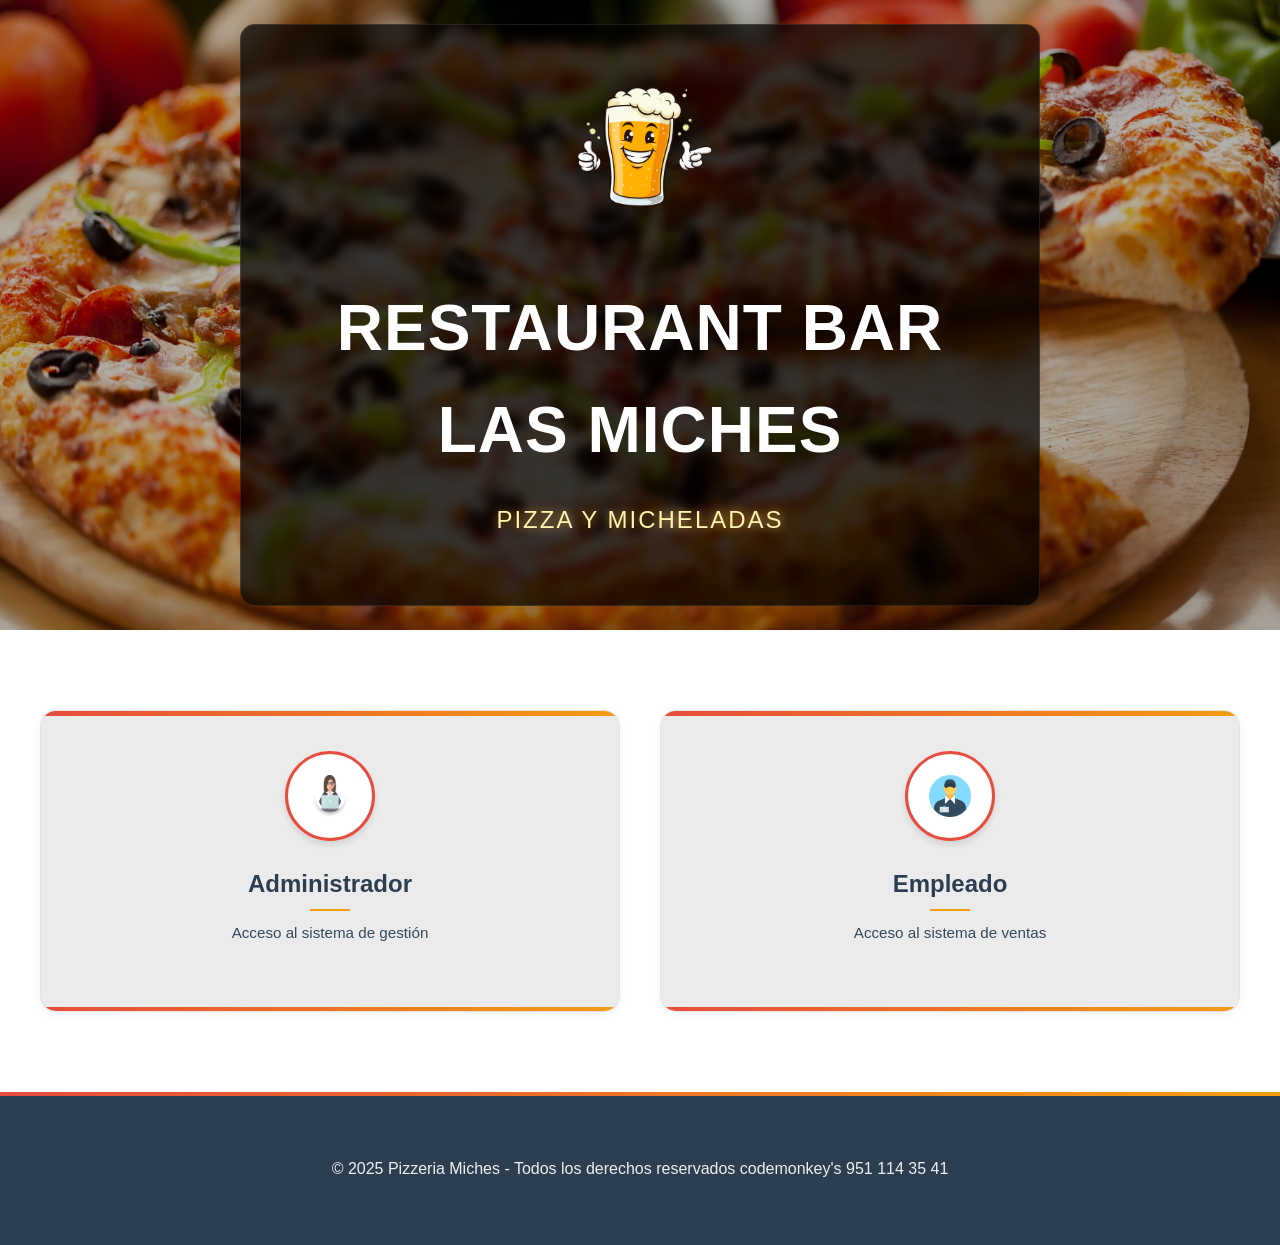
<file: INDEX.html>
<!DOCTYPE html>
<html lang="es">

<head>
    <meta charset="UTF-8">
    <meta name="viewport" content="width=device-width, initial-scale=1.0">
    <title>Las Miches</title>
    <link rel="stylesheet" href="CSS/INDEX.css">
    <link rel="icon" type="image/png" sizes="64x64" href="IMAGES/pizza.ico">

</head>

<body>
    <header class="hero">
        <div class="hero-content" style="position: relative;">
            <img src="IMAGES/CERVEZIN.png" alt="LAS Miches" class="logo" id="cervezin">

            <!-- ⚽ BALÓN MUNDIALISTA AQUÍ -->
            <img src="IMAGES/balonf2.png" id="balon"
                style="position:absolute; width:45px; left:55%; top:120px; opacity:0;">

            <h1>Restaurant Bar las Miches</h1>
            <p class="slogan">Pizza y Micheladas</p>
        </div>
    </header>

    <!-- Access Section -->
    <section class="access-section">
        <div class="zapotec-border"></div>

        <div class="access-cards">
            <div class="access-card" onclick="window.location.href='PHP/LOGIN_AD.PHP'">
                <div class="icon-container">
                    <img src="IMAGES/AMIN.png" alt="Administrador" class="custom-icon">
                </div>
                <h2>Administrador</h2>
                <p>Acceso al sistema de gestión</p>
                <div class="mezcal-decoration"></div>
            </div>

            <div class="access-card" onclick="window.location.href='PHP/LOGIN_EMP.PHP'">
                <div class="icon-container">
                    <img src="IMAGES/empleado.png" alt="Empleado" class="custom-icon">
                </div>
                <h2>Empleado</h2>
                <p>Acceso al sistema de ventas</p>
                <div class="mezcal-decoration"></div>
            </div>
        </div>
    </section>

    <!-- Footer -->
    <footer>
        <p>© 2025 Pizzeria Miches - Todos los derechos reservados codemonkey's 951 114 35 41</p>

    </footer>
</body>
<script src="JAVA_SCRIPT/ANIMATION.JS"></script>
<script src="JAVA_SCRIPT/JAVA_INDEX.js"></script>


</html>
</file>
<file: CSS/INDEX.css>
:root {
    --primary: #E74C3C;
    /* Rojo vibrante */
    --secondary: #F39C12;
    /* Naranja cálido */
    --accent: #2ECC71;
    /* Verde fresco */
    --dark: #2C3E50;
    /* Azul oscuro */
    --light: #ECF0F1;
    /* Gris claro */
    --text: #34495E;
    /* Azul grisáceo */
    --white: #FFFFFF;
    --black: #111111;
}

/* ==== ESTILO DEL SLOGAN ==== */
.slogan {
    font-size: 1.5rem;
    font-weight: 600;
    letter-spacing: 2px;
    margin-top: 8px;
    text-transform: uppercase;
    color: #fff3b0;
    text-shadow: 0 0 10px rgba(255, 200, 80, 0.6),
        0 0 20px rgba(255, 150, 0, 0.4);
    animation: glowSlogan 4s infinite ease-in-out;
    font-family: "Poppins", sans-serif;
}

/* ✨ Animación de brillo cálido tipo horno */
@keyframes glowSlogan {

    0%,
    100% {
        text-shadow: 0 0 10px rgba(255, 200, 80, 0.6),
            0 0 20px rgba(255, 150, 0, 0.4);
    }

    50% {
        text-shadow: 0 0 25px rgba(255, 230, 150, 0.9),
            0 0 40px rgba(255, 180, 80, 0.7);
    }
}


* {
    margin: 0;
    padding: 0;
    box-sizing: border-box;
    font-family: 'Poppins', sans-serif;
}

body {
    background-color: var(--white);
    color: var(--text);
    overflow-x: hidden;
    line-height: 1.6;
}

/* Hero Section - Estilo minimalista */
.hero {
    height: 70vh;
    background: linear-gradient(rgba(0, 0, 0, 0.3), rgba(0, 0, 0, 0.3)),
        url('../IMAGES/pizzaF.jpg') center/cover no-repeat;
    display: flex;
    flex-direction: column;
    justify-content: center;
    align-items: center;
    text-align: center;
    color: var(--white);
    position: relative;
    padding: 0 2rem;
}

.hero-content {
    max-width: 800px;
    padding: 2rem;
    animation: fadeIn 1s ease-out;
    background-color: rgba(0, 0, 0, 0.7);
    border-radius: 15px;
    backdrop-filter: blur(5px);
    border: 1px solid rgba(255, 255, 255, 0.1);
}

@keyframes fadeIn {
    from {
        opacity: 0;
    }

    to {
        opacity: 1;
    }
}

.hero h1 {
    font-size: clamp(2.5rem, 5vw, 4rem);
    margin-bottom: 1rem;
    font-weight: 700;
    letter-spacing: 1px;
    text-transform: uppercase;
    color: var(--white);
}

.hero p {
    font-size: clamp(1rem, 2vw, 1.5rem);
    margin-bottom: 2rem;
    font-weight: 300;
    line-height: 1.8;
}

/* Logo moderno */
.logo {
    width: clamp(100px, 20vw, 180px);
    height: auto;
    margin: 0 auto 2rem;
    filter: drop-shadow(0 0 15px rgba(0, 0, 0, 0.5));
    transition: transform 0.3s ease;
}

.logo:hover {
    transform: scale(1.05);
}

/* Access Section - Tarjetas modernas */
.access-section {
    padding: 5rem 2rem;
    background-color: var(--white);
    position: relative;
}

.access-cards {
    display: grid;
    grid-template-columns: repeat(auto-fit, minmax(280px, 1fr));
    gap: 2.5rem;
    max-width: 1200px;
    margin: 0 auto;
}

.access-card {
    background: var(--white);
    border-radius: 12px;
    padding: 2.5rem 2rem;
    text-align: center;
    box-shadow: 0 5px 25px rgba(0, 0, 0, 0.08);
    transition: all 0.4s cubic-bezier(0.175, 0.885, 0.32, 1.275);
    border: 1px solid rgba(0, 0, 0, 0.05);
    position: relative;
    overflow: hidden;
}

.access-card:hover {
    transform: translateY(-10px);
    box-shadow: 0 15px 35px rgba(0, 0, 0, 0.12);
}

.access-card::before {
    content: "";
    position: absolute;
    top: 0;
    left: 0;
    width: 100%;
    height: 5px;
    background: linear-gradient(90deg, var(--primary), var(--secondary));
}

/* Estilo elegante para icon-container */
.icon-container {
    width: 90px;
    height: 90px;
    margin: 0 auto 1.5rem;
    display: flex;
    align-items: center;
    justify-content: center;
    background: var(--white);
    border-radius: 50%;
    color: var(--primary);
    font-size: 2rem;
    border: 3px solid var(--primary);
    box-shadow: 0 4px 6px rgba(0, 0, 0, 0.1);
    transition: all 0.3s cubic-bezier(0.25, 0.8, 0.25, 1);
    position: relative;
    overflow: hidden;
}

.icon-container::before {
    content: '';
    position: absolute;
    top: 0;
    left: 0;
    width: 100%;
    height: 100%;
    background: linear-gradient(135deg, rgba(231, 76, 60, 0.1), rgba(243, 156, 18, 0.1));
    z-index: 0;
    opacity: 0;
    transition: opacity 0.3s ease;
}

.icon-container:hover {
    transform: translateY(-5px);
    box-shadow: 0 7px 14px rgba(0, 0, 0, 0.15);
}

.icon-container:hover::before {
    opacity: 1;
}

.custom-icon {
    width: 50%;
    height: 50%;
    object-fit: contain;
    z-index: 1;
    transition: transform 0.3s ease;
}

.icon-container:hover .custom-icon {
    transform: scale(1.1);
}

/* Estilo elegante para las tarjetas */
.access-card {
    background: rgba(0, 0, 0, 0.08);
    border-radius: 16px;
    padding: 2.5rem;
    text-align: center;
    box-shadow: 0 2px 10px rgba(0, 0, 0, 0.05);
    transition: all 0.3s ease;
    border: 1px solid rgba(0, 0, 0, 0.03);
    position: relative;
    overflow: hidden;
}

.access-card::after {
    content: '';
    position: absolute;
    bottom: 0;
    left: 0;
    width: 100%;
    height: 4px;
    background: linear-gradient(90deg, var(--primary), var(--secondary));
    transition: height 0.3s ease;
}

.access-card:hover {
    transform: translateY(-8px);
    box-shadow: 0 15px 30px rgba(0, 0, 0, 0.08);
}

.access-card:hover::after {
    height: 6px;
}

.access-card h2 {
    color: var(--dark);
    margin-bottom: 1rem;
    font-size: 1.5rem;
    font-weight: 600;
    position: relative;
    display: inline-block;
}

.access-card h2::after {
    content: '';
    position: absolute;
    bottom: -8px;
    left: 50%;
    transform: translateX(-50%);
    width: 40px;
    height: 2px;
    background: var(--secondary);
    transition: width 0.3s ease;
}

.access-card:hover h2::after {
    width: 60px;
}

.access-card p {
    color: var(--text);
    margin-bottom: 1.5rem;
    font-size: 0.95rem;
    line-height: 1.8;
}

/* Divider más elegante */
.divider {
    height: 1px;
    background: linear-gradient(to right,
            transparent,
            rgba(44, 62, 80, 0.2),
            rgba(44, 62, 80, 0.4),
            rgba(44, 62, 80, 0.2),
            transparent);
    margin: 1.8rem 0;
    position: relative;
}

.divider::before,
.divider::after {
    content: '✻';
    position: absolute;
    top: 50%;
    transform: translateY(-50%);
    color: var(--secondary);
    font-size: 1rem;
}

.divider::before {
    left: 10px;
}

.divider::after {
    right: 10px;
}

/* Botón más sofisticado */
.btn {
    display: inline-block;
    padding: 0.8rem 2.2rem;
    background: var(--white);
    color: var(--primary);
    border-radius: 50px;
    text-decoration: none;
    font-weight: 600;
    transition: all 0.3s ease;
    border: 2px solid var(--primary);
    cursor: pointer;
    box-shadow: 0 2px 10px rgba(231, 76, 60, 0.1);
    position: relative;
    overflow: hidden;
    z-index: 1;
}

.btn::before {
    content: '';
    position: absolute;
    top: 0;
    left: 0;
    width: 100%;
    height: 100%;
    background: linear-gradient(135deg, var(--primary), var(--secondary));
    z-index: -1;
    transform: scaleX(0);
    transform-origin: right;
    transition: transform 0.4s ease;
}

.btn:hover {
    color: var(--white);
    transform: translateY(-3px);
    box-shadow: 0 5px 15px rgba(231, 76, 60, 0.2);
}

.btn:hover::before {
    transform: scaleX(1);
    transform-origin: left;
}

.btn:active {
    transform: translateY(0);
}

/* Footer más elegante */
footer {
    background: var(--dark);
    color: var(--light);
    padding: 4rem 2rem;
    text-align: center;
    position: relative;
}

footer::before {
    content: '';
    position: absolute;
    top: 0;
    left: 0;
    width: 100%;
    height: 4px;
    background: linear-gradient(90deg, var(--primary), var(--secondary));
}

.footer-content {
    max-width: 1200px;
    margin: 0 auto;
    display: grid;
    grid-template-columns: repeat(auto-fit, minmax(250px, 1fr));
    gap: 2.5rem;
    text-align: left;
}

.footer-section h3 {
    color: var(--white);
    margin-bottom: 1.5rem;
    font-size: 1.3rem;
    position: relative;
    padding-bottom: 0.8rem;
    font-weight: 600;
}

.footer-section h3::after {
    content: '';
    position: absolute;
    bottom: 0;
    left: 0;
    width: 50px;
    height: 3px;
    background: var(--secondary);
    border-radius: 3px;
}

.footer-section p,
.footer-section a {
    color: var(--light);
    margin-bottom: 1rem;
    display: block;
    opacity: 0.9;
    transition: all 0.3s ease;
    line-height: 1.8;
}

.footer-section a:hover {
    opacity: 1;
    color: var(--secondary);
    padding-left: 5px;
}

.social-icons {
    display: flex;
    gap: 1.2rem;
    margin-top: 1.8rem;
}

.social-icons a {
    color: var(--white);
    font-size: 1.3rem;
    transition: all 0.3s ease;
    width: 40px;
    height: 40px;
    border-radius: 50%;
    display: flex;
    align-items: center;
    justify-content: center;
    background: rgba(255, 255, 255, 0.1);
}

.social-icons a:hover {
    color: var(--white);
    background: var(--primary);
    transform: translateY(-3px) rotate(5deg);
}

.copyright {
    margin-top: 4rem;
    padding-top: 2rem;
    border-top: 1px solid rgba(255, 255, 255, 0.1);
    font-size: 0.9rem;
    opacity: 0.7;
    position: relative;
}

.copyright::before {
    content: '🍕';
    position: absolute;
    top: -12px;
    left: 50%;
    transform: translateX(-50%);
    background: var(--dark);
    padding: 0 1rem;
    font-size: 1.2rem;
}

/* Responsive Design */
@media (max-width: 768px) {
    .hero {
        height: 60vh;
    }

    .hero-content {
        padding: 1.5rem;
    }

    .access-cards {
        grid-template-columns: 1fr;
        max-width: 500px;
    }
}

@media (max-width: 480px) {
    .hero {
        height: 70vh;
        padding: 0 1rem;
    }

    .hero h1 {
        font-size: 2rem;
    }

    .hero p {
        font-size: 1rem;
    }

    .access-section {
        padding: 3rem 1rem;
    }
}

/* Animaciones adicionales */
@keyframes float {

    0%,
    100% {
        transform: translateY(0);
    }

    50% {
        transform: translateY(-10px);
    }
}

.floating {
    animation: float 4s ease-in-out infinite;
}

/* Efecto de hover para tarjetas */
.access-card:hover .icon-container {
    transform: scale(1.1);
    background: linear-gradient(135deg, var(--secondary), var(--primary));
}

.confeti {
    position: fixed;
    top: 0;
    width: 10px;
    height: 10px;
    opacity: 0.9;
    animation: caer 2s linear forwards;
}

@keyframes caer {
    to {
        transform: translateY(100vh) rotate(360deg);
        opacity: 0;
    }
}
</file>
